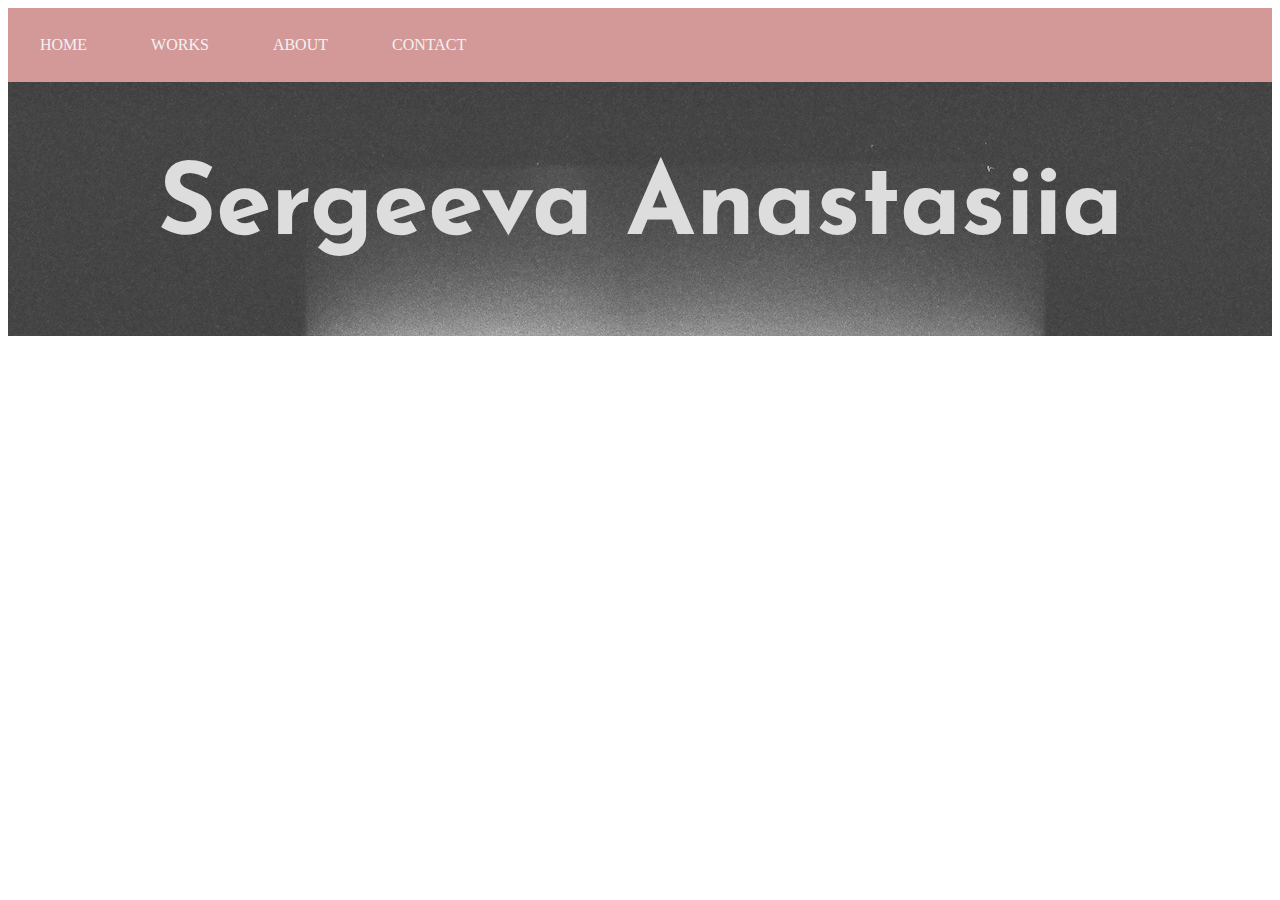
<file: index.html>
<!DOCTYPE html>
<html lang="en">
<head>
    <link href="https://fonts.googleapis.com/css?family=Josefin+Sans:300" rel="stylesheet">
    <meta charset="UTF-8">
    <link rel="stylesheet" href="index.css"/>  
    <meta name="viewport" content="width=device-width, initial-scale=1.0">
    <meta http-equiv="X-UA-Compatible" content="ie=edge">
    <title>Portfolio</title>
</head>
<body>
            
                <div class='topnav'>
                    <li><a href="index.html">HOME</a></li>
                    <li><a href="works.html">WORKS</a></li>
                    <li><a href="about.html">ABOUT</a></li>
                    <li><a href="contact.html">CONTACT</a></li>
                </div>

                <div class='header'>
                    <h1>Sergeeva  Anastasiia</h1>
            </div>
                
                <div class='footer'></div>
            </div>
            
</body>
</html>
</file>
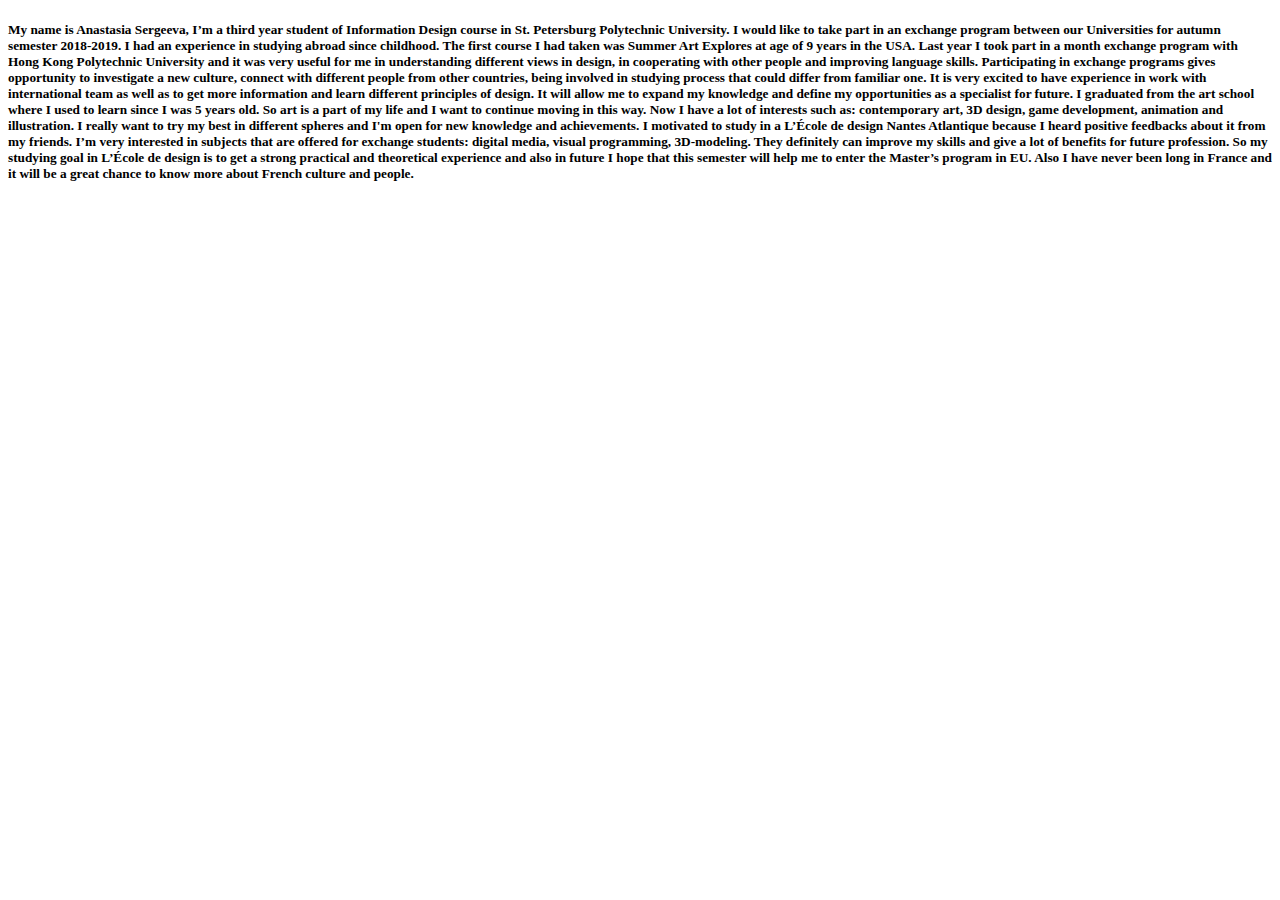
<file: about.html>
<!DOCTYPE html>
<html lang="en">
<head>
    <meta charset="UTF-8">
    <link rel="stylesheet" href="index.css"/>  
    <meta name="viewport" content="width=device-width, initial-scale=1.0">
    <meta http-equiv="X-UA-Compatible" content="ie=edge">
    <title>About</title>
</head>
<body>
    <link href="https://fonts.googleapis.com/css?family=Josefin+Sans:300" rel="stylesheet">
    <h5>My name is Anastasia Sergeeva, I’m a third year student of Information Design course in St. Petersburg Polytechnic University. I would like to take part in an exchange program between our Universities for autumn semester 2018-2019. 
        I had an experience in studying abroad since childhood. The first course I had taken was Summer Art Explores at age of 9 years in the USA. Last year I took part in a month exchange program with Hong Kong Polytechnic University and it was very useful for me in understanding different views in design, in cooperating with other people and improving language skills. Participating in exchange programs gives opportunity to investigate a new culture, connect with different people from other countries, being involved in studying process that could differ from familiar one. It is very excited to have experience in work with international team as well as to get more information and learn different principles of design. It will allow me to expand my knowledge and define my opportunities as a specialist for future. 
        I graduated from the art school where I used to learn since I was 5 years old. So art is a part of my life and I want to continue moving in this way. Now I have a lot of interests such as: contemporary art, 3D design, game development, animation and illustration. I really want to try my best in different spheres and I'm open for new knowledge and achievements.
        I motivated to study in а L’École de design Nantes Atlantique because I heard positive feedbacks about it from my friends. I’m very interested in subjects that are offered for exchange students: digital media, visual programming, 3D-modeling. They definitely can improve my skills and give a lot of benefits for future profession. So my studying goal in L’École de design is to get a strong practical and theoretical experience and also in future I hope that this semester will help me to enter the Master’s program in EU. Also I have never been long in France and it will be a great chance to know more about French culture and people. </h5>
</body>
</html>
</file>
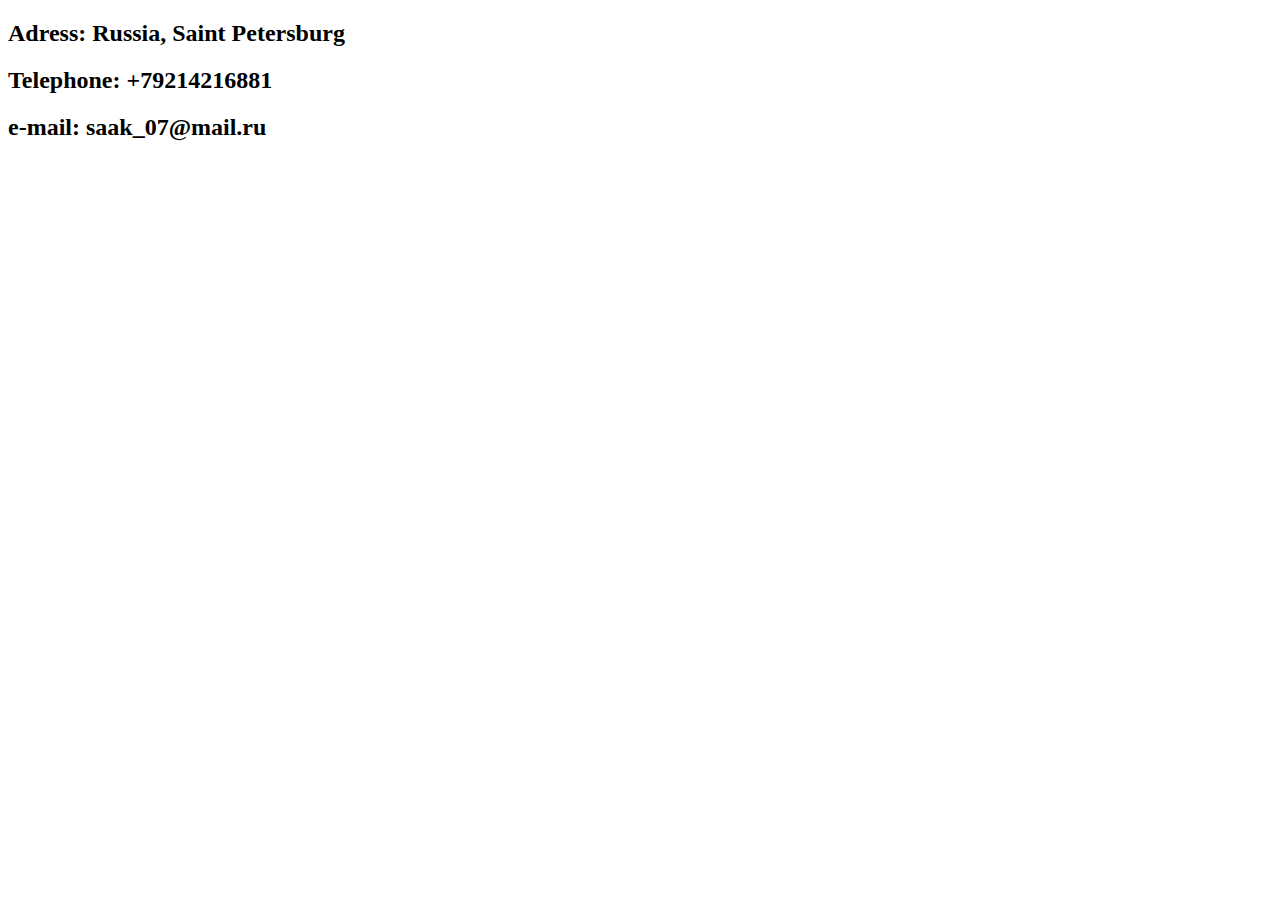
<file: contact.html>
<!DOCTYPE html>
<html lang="en">
<head>
    <meta charset="UTF-8">
    <link rel="stylesheet" href="index.css"/>  
    <meta name="viewport" content="width=device-width, initial-scale=1.0">
    <meta http-equiv="X-UA-Compatible" content="ie=edge">
    <title>Portfolio</title>
</head>
<body>
    <link href="https://fonts.googleapis.com/css?family=Josefin+Sans:300" rel="stylesheet">
    <h2>Adress: Russia, Saint Petersburg</h2>
    <h2>Telephone: +79214216881</h2>
    <h2>e-mail: saak_07@mail.ru</h2>
</body>
</html>
</file>
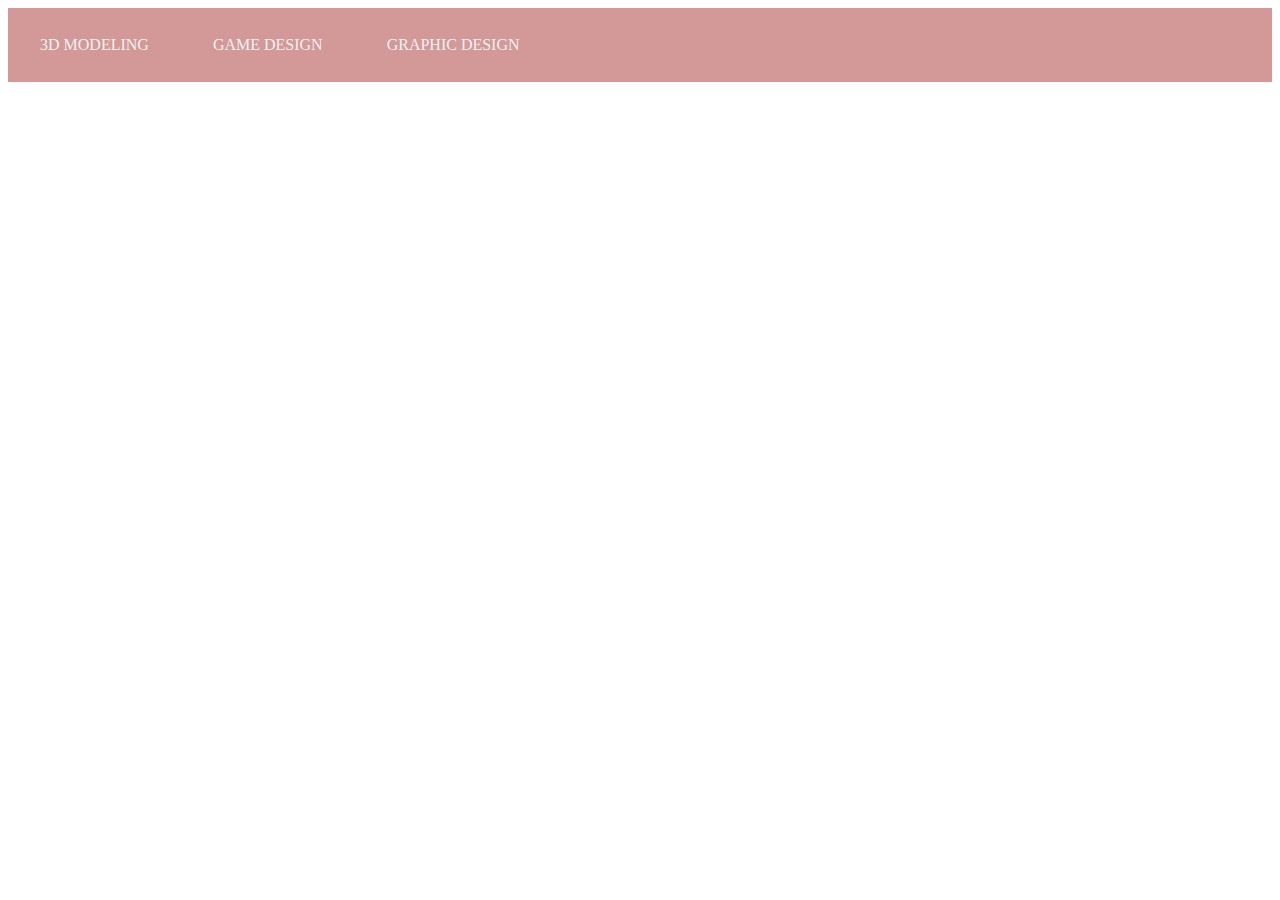
<file: works.html>
<!DOCTYPE html>
<html lang="en">
<head>
    <meta charset="UTF-8">
    <link rel="stylesheet" href="index.css"/> 
    <meta name="viewport" content="width=device-width, initial-scale=1.0">
    <meta http-equiv="X-UA-Compatible" content="ie=edge">
    <title>Works</title>
</head>
<body>
        <div class='topnav'>
                <li><a href="index.html">3D MODELING</a></li>
                <li><a href="works.html">GAME DESIGN</a></li>
                <li><a href="about.html">GRAPHIC DESIGN</a></li>
            </div>
</body>
</html>
</file>
<file: index.css>
.header {
    background-image: url(p_header.JPG);
    /*background-color: #F1F1F1;*/
    text-align: center;
    padding: 10px;
    font-family: 'Josefin Sans', sans-serif;
    font-size: 50px;
    color: #ddd;
}
        /* The navbar container */
.topnav {
    overflow: hidden;
    background-color: rgb(211, 152, 152);
    width: 100%;
}

/* Navbar links */
.topnav a , li{
    float: left;
    display: block;
    color: #f2f2f2;
    text-align: center;
    padding: 14px 16px;
    text-decoration: none;
}

/* Links - change color on hover */
.topnav a:hover{
    background-color: #ddd;
    color: black;
}
</file>
